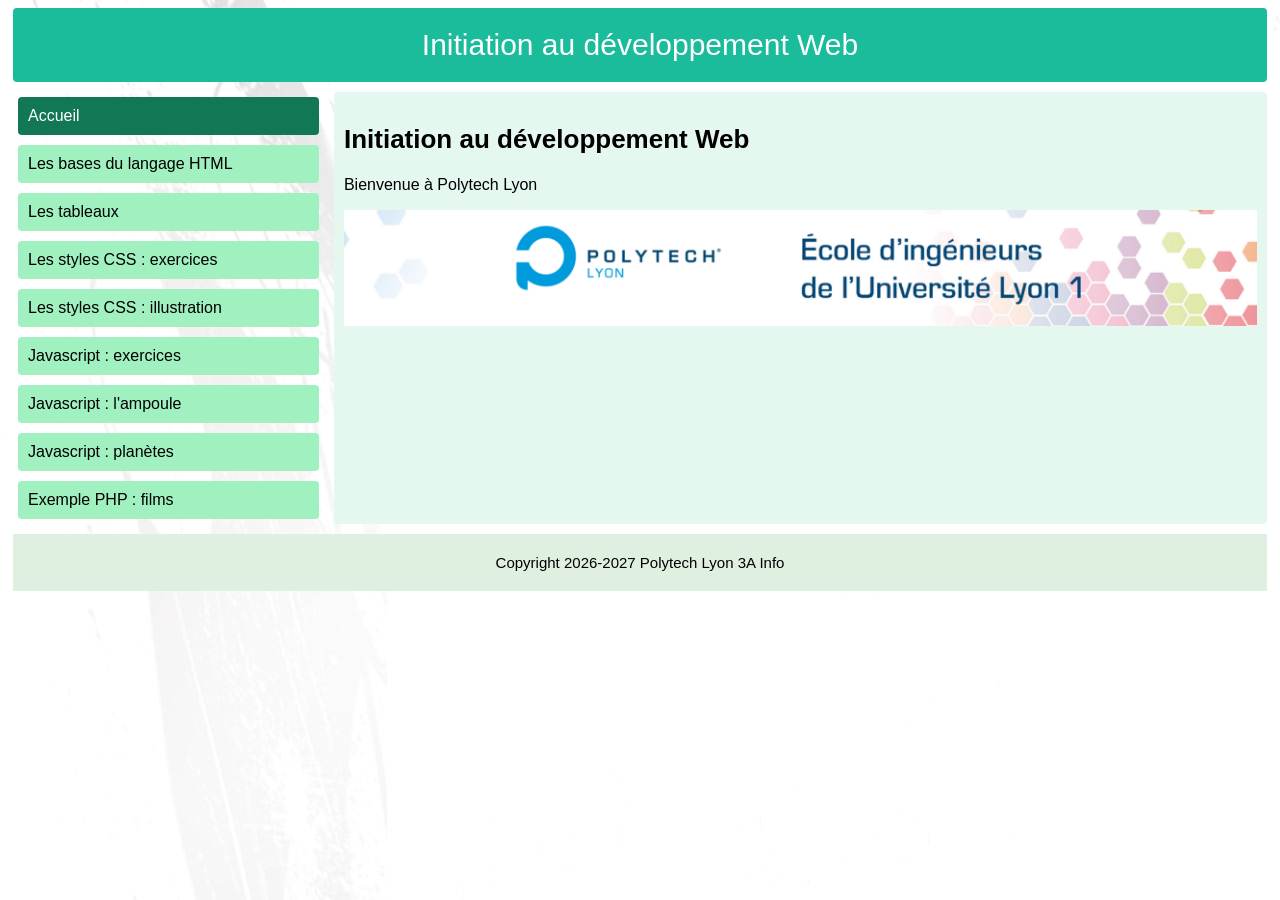
<file: web/accueil.html>
﻿<!DOCTYPE html>
<html lang="fr">
<head>
	<title>Initiation au développement Web</title>
	<meta charset="utf-8">
	<meta name="viewport" content="width=device-width, initial-scale=1">
	<link rel="stylesheet" href="tphtml.css">
</head>

<body>
	<header>
		Initiation au développement Web
	</header>

	<div class="contenu">
		<nav>
			<a href="accueil.html" class="clic">Accueil</a>
			<a href="bases.html">Les bases du langage HTML</a>
			<a href="tableau.html">Les tableaux</a>
			<a href="styles_exercices.html">Les styles CSS : exercices</a>
			<a href="styles_illustration.html">Les styles CSS : illustration</a>
			<a href="js_exercices.html">Javascript : exercices</a>
			<a href="js_ampoule.html">Javascript : l'ampoule</a>
			<a href="js_planets.html">Javascript : planètes</a>
			<a href="php_films.html">Exemple PHP : films</a>
		</nav>
			
		<article>
			<h1>Initiation au développement Web</h1>
			<p>Bienvenue à Polytech Lyon</p>
			<img src="../images/Polytech-Lyon.png" alt="Logo Polytech Lyon" width="auto" x>




		</article>
	</div>
	
	<footer>
		Copyright 2026-2027   Polytech Lyon 3A Info
	</footer>

</body>
</html>
</file>
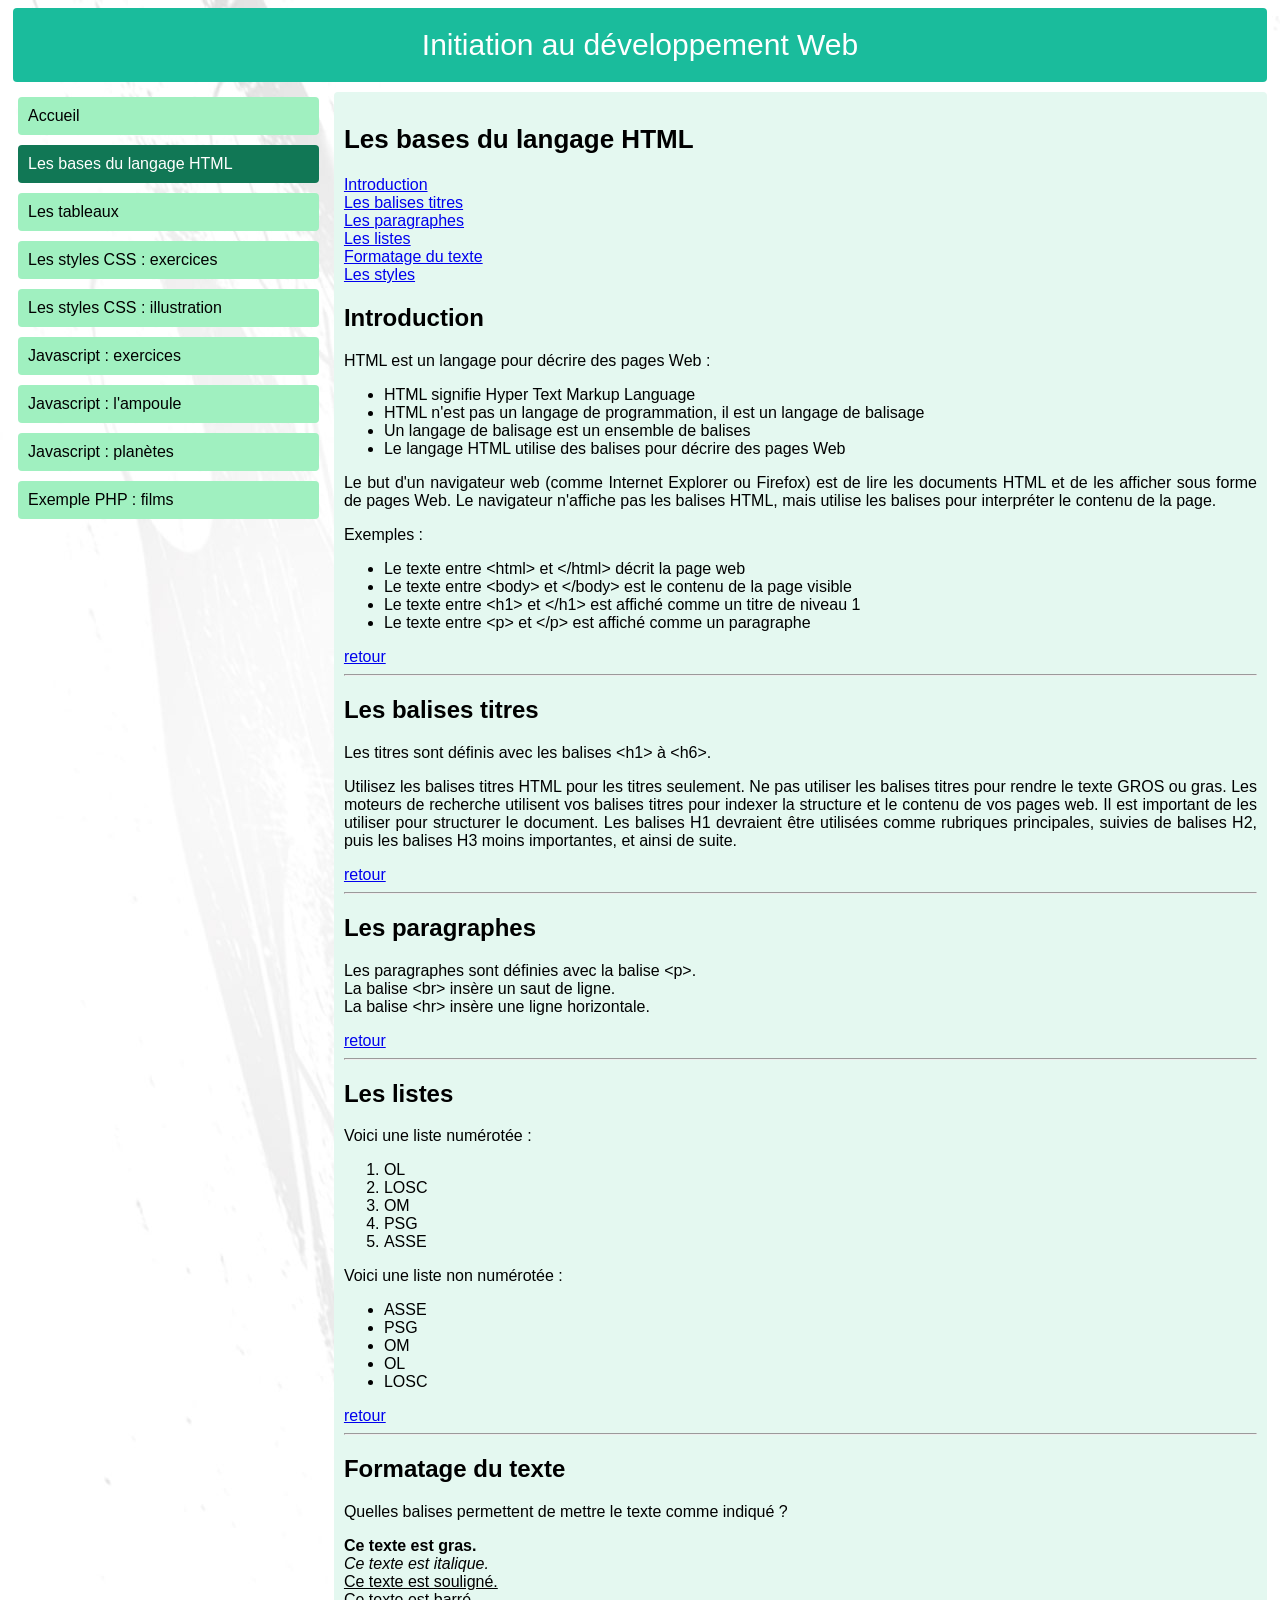
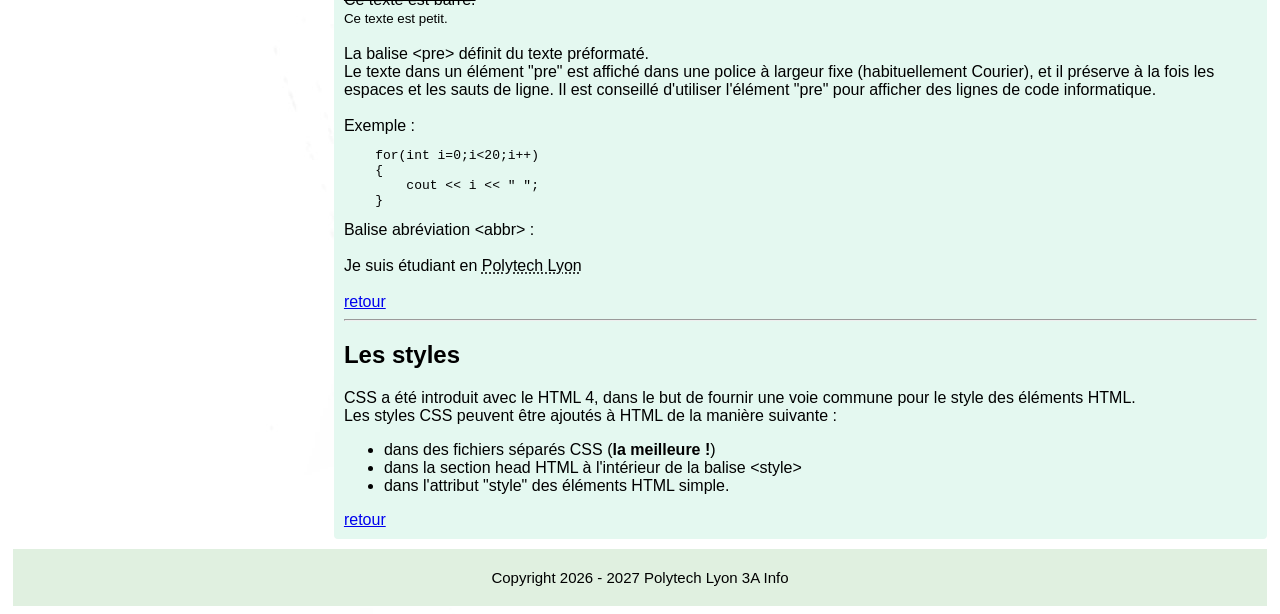
<file: web/bases.html>
<!DOCTYPE html>
<html lang="fr">
<head>
    <title>Initiation au développement Web</title>
    <meta charset="utf-8">
    <meta name="viewport" content="width=device-width, initial-scale=1">
    <link rel="stylesheet" href="tphtml.css">
</head>

<body>
    <header id="header">
        Initiation au développement Web
    </header>

    <div class="contenu">
        <nav>
            <a href="accueil.html">Accueil</a>
            <a href="bases.html" class="clic">Les bases du langage HTML</a>
            <a href="tableau.html">Les tableaux</a>
            <a href="styles_exercices.html">Les styles CSS : exercices</a>
            <a href="styles_illustration.html">Les styles CSS : illustration</a>
            <a href="js_exercices.html">Javascript : exercices</a>
            <a href="js_ampoule.html">Javascript : l'ampoule</a>
            <a href="js_planets.html">Javascript : planètes</a>
            <a href="php_films.html">Exemple PHP : films</a>
        </nav>
            
        <article>
            <h1 id="bases">Les bases du langage HTML</h1>

            <a href="#introduction">Introduction</a><br>
            <a href="#titres">Les balises titres</a><br>
            <a href="#paragraphes">Les paragraphes</a><br>
            <a href="#listes">Les listes</a><br>
            <a href="#formatage">Formatage du texte</a><br>
            <a href="#styles">Les styles</a>

            <h2 id="introduction">Introduction</h2>

            <p>HTML est un langage pour décrire des pages Web :</p>
            <ul>
                <li>HTML signifie Hyper Text Markup Language</li>
                <li>HTML n'est pas un langage de programmation, il est un langage de balisage</li>
                <li>Un langage de balisage est un ensemble de balises</li>
                <li>Le langage HTML utilise des balises pour décrire des pages Web</li>
            </ul>

            <p>
                Le but d'un navigateur web (comme Internet Explorer ou Firefox) est de lire les documents HTML et de les afficher sous forme de pages Web. Le navigateur n'affiche pas les balises HTML, mais utilise les balises pour interpréter le contenu de la page.
            </p>

            <p>Exemples :</p>
            <ul>
                <li>Le texte entre &lt;html&gt; et &lt;/html&gt; décrit la page web</li>
                <li>Le texte entre &lt;body&gt; et &lt;/body&gt; est le contenu de la page visible</li>
                <li>Le texte entre &lt;h1&gt; et &lt;/h1&gt; est affiché comme un titre de niveau 1</li>
                <li>Le texte entre &lt;p&gt; et &lt;/p&gt; est affiché comme un paragraphe</li>
            </ul>

            <a href="#header">retour</a><br>
            <hr>

            <h2 id="titres">Les balises titres</h2>

            <p>Les titres sont définis avec les balises &lt;h1&gt; à &lt;h6&gt;.</p>

            <p class="text-overflow">
                Utilisez les balises titres HTML pour les titres seulement. Ne pas utiliser les balises titres pour rendre le texte GROS ou gras.
                Les moteurs de recherche utilisent vos balises titres pour indexer la structure et le contenu de vos pages web. Il est important de les utiliser pour structurer le document.
                Les balises H1 devraient être utilisées comme rubriques principales, suivies de balises H2, puis les balises H3 moins importantes, et ainsi de suite.
            </p> 
            <a href="#header">retour</a><br>
            <hr>

            <h2 id="paragraphes">Les paragraphes</h2>

            <p>
                Les paragraphes sont définies avec la balise &lt;p&gt;.<br>
                La balise &lt;br&gt; insère un saut de ligne.<br>
                La balise &lt;hr&gt; insère une ligne horizontale.
            </p>
            <a href="#header">retour</a><br>
            <hr>

            <h2 id="listes">Les listes</h2>

            <p>Voici une liste numérotée :</p>
            <ol>
                <li>OL</li>
                <li>LOSC</li>
                <li>OM</li>
                <li>PSG</li>
                <li>ASSE</li>
            </ol>
                
            <p>Voici une liste non numérotée :</p>
            <ul>
                <li>ASSE</li>
                <li>PSG</li>
                <li>OM</li>
                <li>OL</li>
                <li>LOSC</li>
            </ul>
            <a href="#header">retour</a><br>
            <hr>

            <h2 id="formatage">Formatage du texte</h2>

            <p>Quelles balises permettent de mettre le texte comme indiqué ?</p>

            <b>Ce texte est gras.</b><br>
            <i>Ce texte est italique.</i><br>
            <u>Ce texte est souligné.</u><br>
            <s>Ce texte est barré.</s><br>
            <small>Ce texte est petit.</small><br><br>

            La balise &lt;pre&gt; définit du texte préformaté.<br>
            Le texte dans un élément "pre" est affiché dans une police à largeur fixe (habituellement Courier), et il préserve à la fois les espaces et les sauts de ligne. Il est conseillé d'utiliser l'élément "pre" pour afficher des lignes de code informatique.<br><br>
            Exemple :
<pre>
    for(int i=0;i&lt;20;i++)
    {
        cout &lt;&lt; i &lt;&lt; " ";
    }
</pre>

            Balise abréviation &lt;abbr&gt; :<br><br>
            Je suis étudiant en <abbr title="Polytech Lyon">Polytech Lyon</abbr><br><br>
            <a href="#header">retour</a><br>
            <hr>

            <h2 id="styles">Les styles</h2>

            <p>
                CSS a été introduit avec le HTML 4, dans le but de fournir une voie commune pour le style des éléments HTML.<br>
                Les styles CSS peuvent être ajoutés à HTML de la manière suivante :
            </p>
            <ul>
                <li>dans des fichiers séparés CSS (<b>la meilleure !</b>)</li>
                <li>dans la section head HTML à l'intérieur de la balise &lt;style&gt;</li>
                <li>dans l'attribut "style" des éléments HTML simple.</li>
            </ul>

            <a href="#header">retour</a><br>
        </article>
    </div>
    
    <footer>
        Copyright 2026 - 2027 Polytech Lyon 3A Info
    </footer>
</body>
</html>
</file>
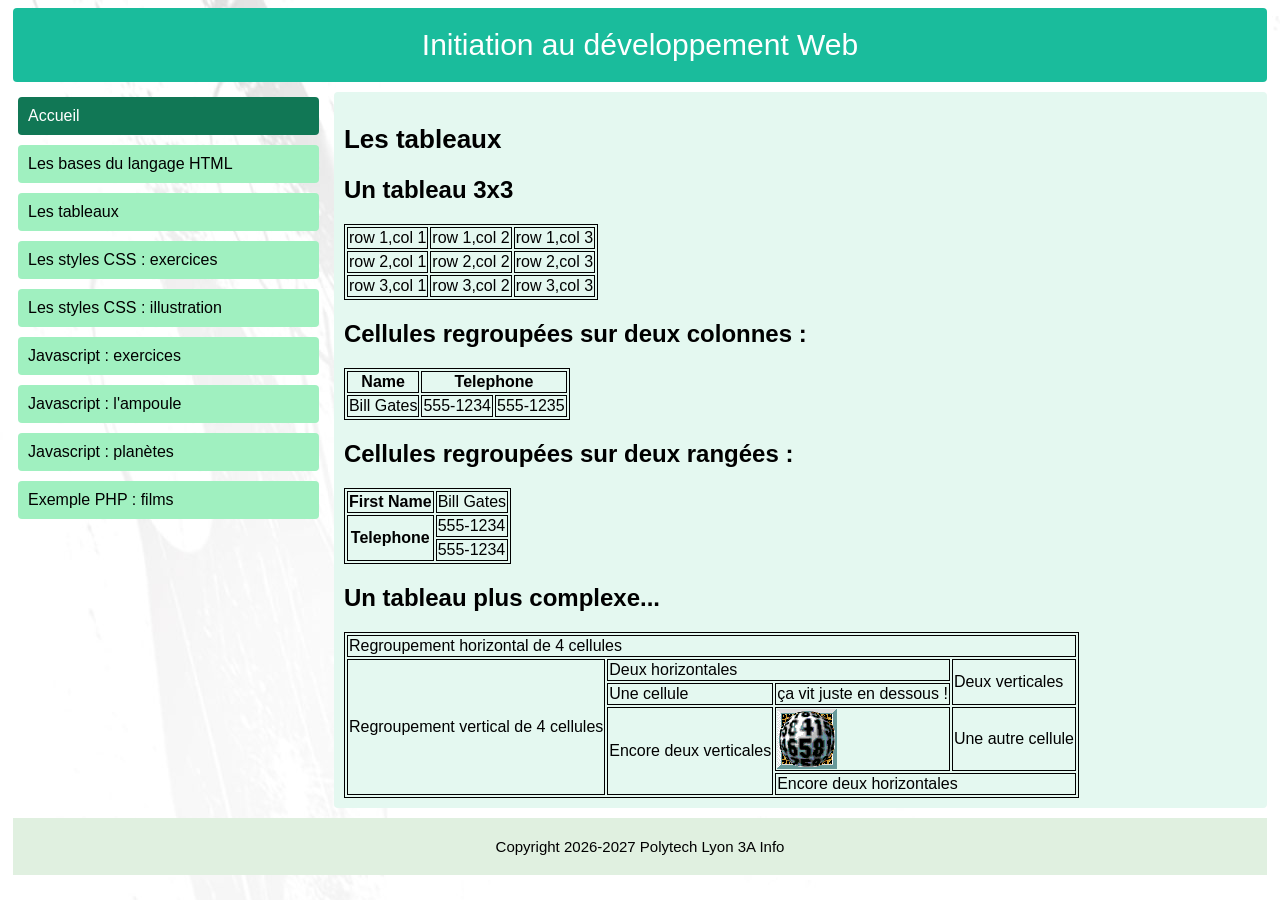
<file: web/tableau.html>
<!DOCTYPE html>
<html lang="fr">
<head>
	<title>Initiation au développement Web</title>
	<meta charset="utf-8">
	<meta name="viewport" content="width=device-width, initial-scale=1">
	<link rel="stylesheet" href="tphtml.css">
</head>

<body>
	<header id="header">
		Initiation au développement Web
	</header>

	<div class="contenu">
		<nav>
			<a href="accueil.html" class="clic">Accueil</a>
			<a href="bases.html">Les bases du langage HTML</a>
			<a href="tableau.html">Les tableaux</a>
			<a href="styles_exercices.html">Les styles CSS : exercices</a>
			<a href="styles_illustration.html">Les styles CSS : illustration</a>
			<a href="js_exercices.html">Javascript : exercices</a>
			<a href="js_ampoule.html">Javascript : l'ampoule</a>
			<a href="js_planets.html">Javascript : planètes</a>
			<a href="php_films.html">Exemple PHP : films</a>
		</nav>
			
		<article>
			<h1>Les tableaux</h1>
            <h2>Un tableau 3x3</h2>
            <table bordder="1">
                <tr>
                    <td>row 1,col 1</td>
                    <td>row 1,col 2</td>
                    <td>row 1,col 3</td>
                </tr>
                <tr>
                    <td>row 2,col 1</td>
                    <td>row 2,col 2</td>
                    <td>row 2,col 3</td>
                </tr>
                <tr>
                    <td>row 3,col 1</td>
                    <td>row 3,col 2</td>
                    <td>row 3,col 3</td>
                </tr>
            </table>
		
            <h2>Cellules regroupées sur deux colonnes :</h2>
            <table border="1">
                <thead>
                    <tr>
                        <th>Name</th>
                        <th colspan="2">Telephone</th>
                    </tr>
                </thead>
                <tbody>
                <tr>
                    <td>Bill Gates</td>
                    <td>555-1234</td>
                    <td>555-1235</td>
                </tr>
                </tbody>
               
            </table>

            <h2>Cellules regroupées sur deux rangées :</h2>
            <table border="1">
                    <tr>
                        <th>First Name</th>
                        <td>Bill Gates</td>
                    </tr>
                    <tr>
                        <th rowspan="2">Telephone</th>
                        <td>555-1234</td></tr>
                        
                        <tr><td>555-1234</td></tr>
                    </tr>
                    
            </table>

            <h2>Un tableau plus complexe...</h2>
            <table>
            <tr>
              <td colspan="4">Regroupement horizontal de 4 cellules</td>
            </tr>
            <tr>
              <td rowspan="4">Regroupement vertical de 4 cellules</td>
              <td colspan="2">Deux horizontales</td>
              <td rowspan="2">Deux verticales</td>
              
            </tr>
            <tr>
              <td>Une cellule</td>
              <td>ça vit juste en dessous !</td>
              
            </tr>
            <tr>
              <td rowspan="2">Encore deux verticales</td>
              <td><img src="../images/anim_nombre.gif" alt="Animation Nombre" ></td>
              <td>Une autre cellule</td>
            </tr>
            <tr>
              <td colspan="2">Encore deux horizontales</td>
            </tr>
          </table>

        </article>
	</div>
	
	<footer>
		Copyright 2026-2027   Polytech Lyon 3A Info
	</footer>

</body>
</html>
</file>
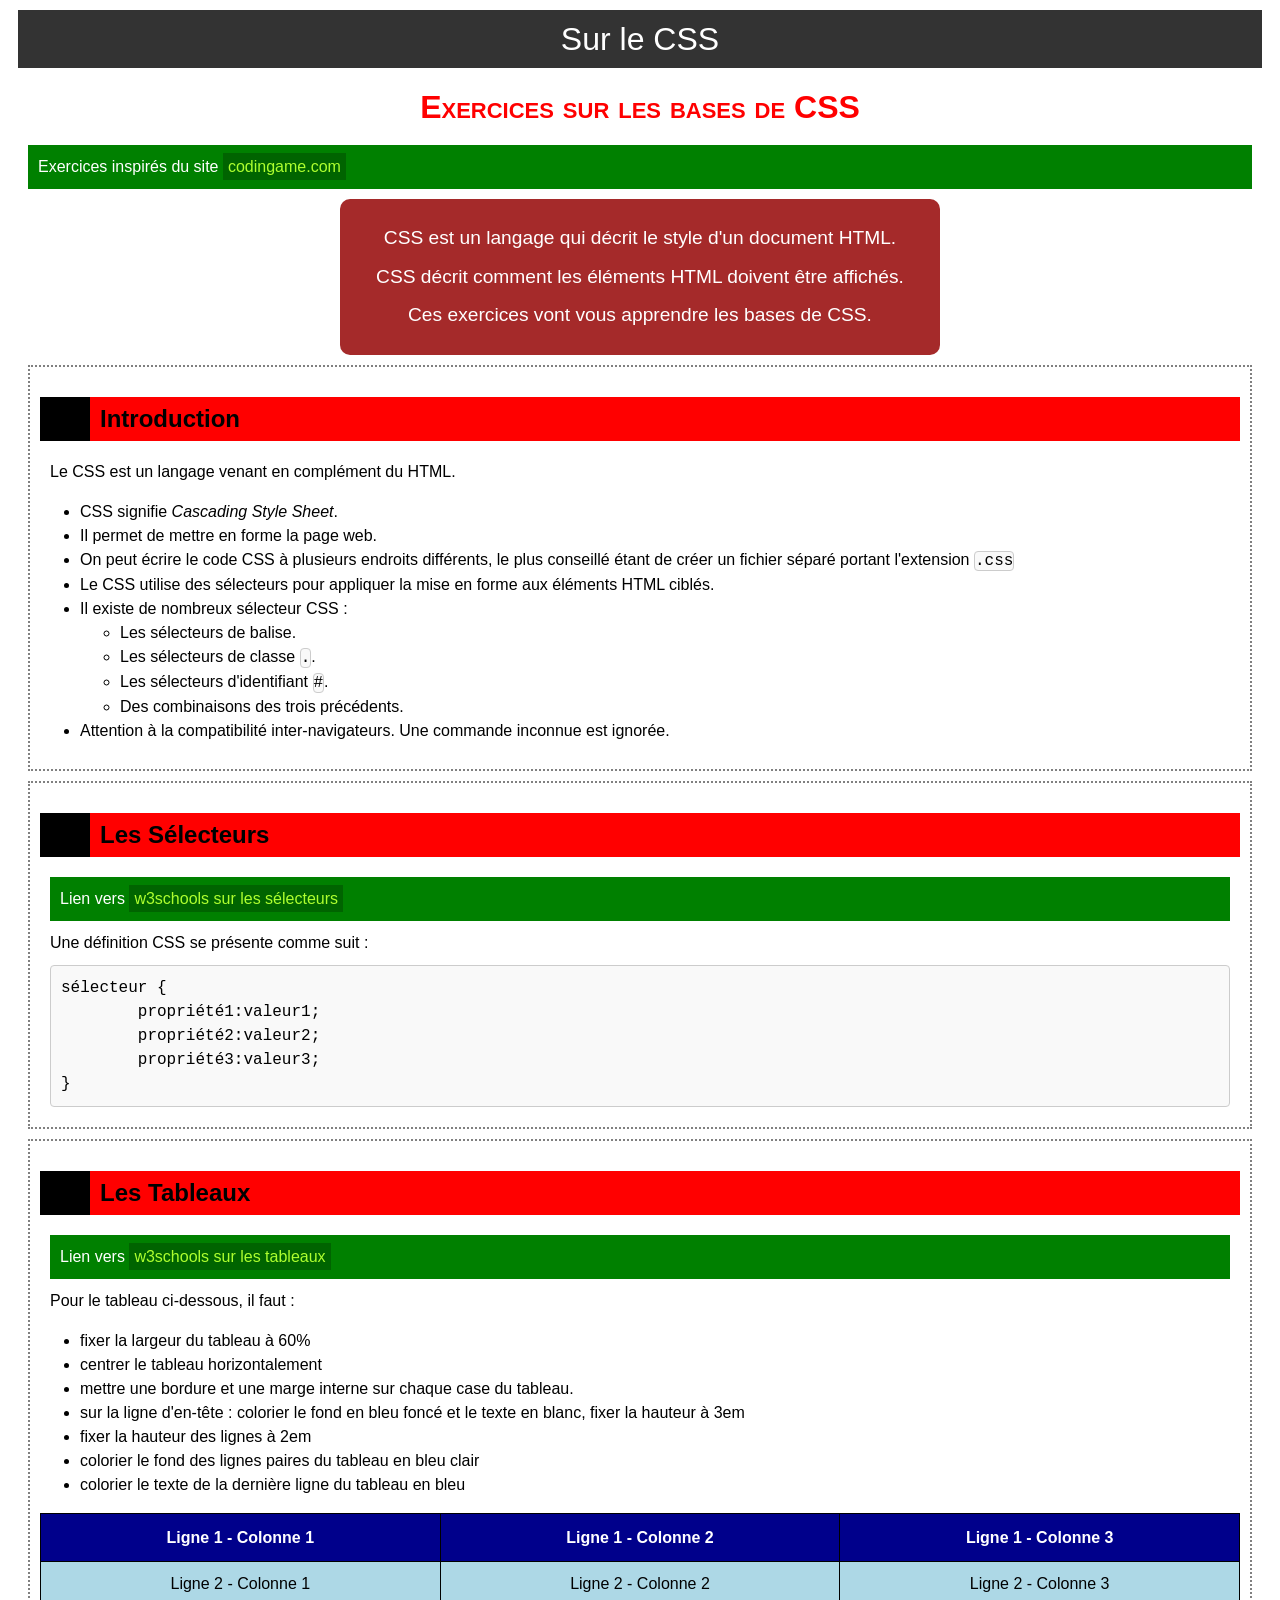
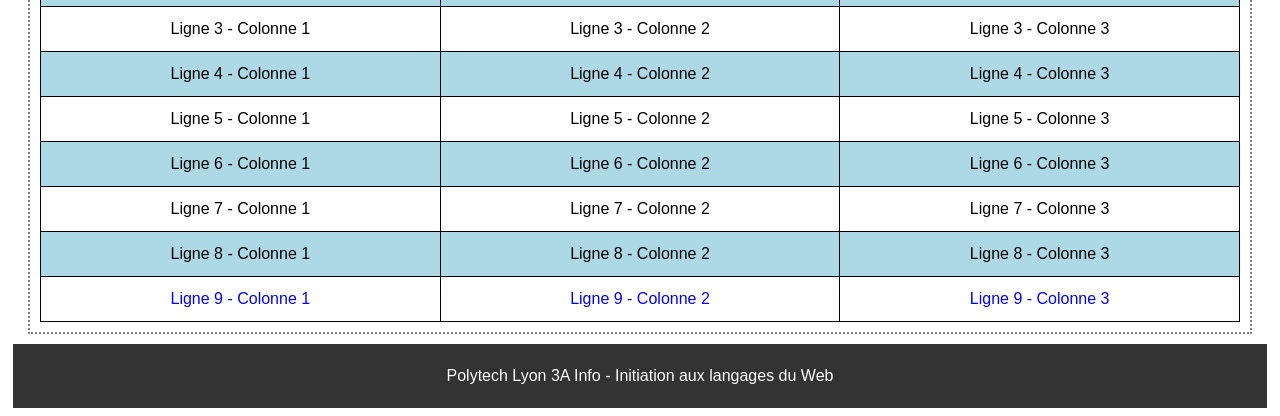
<file: web/html/basesCSS.html>
<!DOCTYPE html>
<html lang="fr">
<head>
	<title>CSS</title>
	<meta charset="UTF-8">
	<link rel="stylesheet" type="text/css" href="/web/css/style.css">
</head>
<body>

<header>
	Sur le CSS
</header>

<section>
	<div>
		<h1 id="titre1">Exercices sur les bases de CSS</h1>
		
		<p class="documentation" id="documentation">Exercices inspirés du site <a href="https://www.codingame.com/playgrounds/36092/exercices-css/introduction" target="_blank" id="codingame-link">codingame.com</a></p>
		
		<div id="info"><p>
			CSS est un langage qui décrit le style d'un document HTML.<br>		
			CSS décrit comment les éléments HTML doivent être affichés.<br>
			Ces exercices vont vous apprendre les bases de CSS.<br>
		</p>
			
		</div>
	</div>

	<article>
		<h2>Introduction</h2>
		<p>Le CSS est un langage venant en complément du HTML.</p>
		<ul>
			<li>CSS signifie <i>Cascading Style Sheet</i>.</li>
			<li>Il permet de mettre en forme la page web.</li>
			<li>On peut écrire le code CSS à plusieurs endroits différents, le plus conseillé étant de créer un fichier séparé portant l'extension <span class="code">.css</span></li>
			<li>Le CSS utilise des sélecteurs pour appliquer la mise en forme aux éléments HTML ciblés.</li>
			<li>Il existe de nombreux sélecteur CSS :
				<ul>
					<li>Les sélecteurs de balise.</li>
					<li>Les sélecteurs de classe <span class="code">.</span>.</li>
					<li>Les sélecteurs d'identifiant <span class="code">#</span>.</li>
					<li>Des combinaisons des trois précédents.</li>
				</ul>
			</li>
		    <li>Attention à la compatibilité inter-navigateurs. Une commande inconnue est ignorée.</li>
		</ul>
	</article>

	<article>
		<h2>Les sélecteurs</h2>
		<p class="documentation">Lien vers <a href="https://www.w3schools.com/css/css_selectors.asp" target="_blank">w3schools sur les sélecteurs</a></p>
		<p>Une définition CSS se présente comme suit :</p>
<pre class="code">
sélecteur {
	propriété1:valeur1;
	propriété2:valeur2;
	propriété3:valeur3;
}
</pre>
	</article>
	
	<article>
		<h2>Les tableaux</h2>
		<p class="documentation">Lien vers <a href="https://www.w3schools.com/css/css_table.asp" target="_blank">w3schools sur les tableaux</a></p>

		<p>Pour le tableau ci-dessous, il faut :</p>
		<ul>
			<li>fixer la largeur du tableau à 60%</li>
			<li>centrer le tableau horizontalement</li>
			<li>mettre une bordure et une marge interne sur chaque case du tableau.</li>
			<li>sur la ligne d'en-tête : colorier le fond en bleu foncé et le texte en blanc, fixer la hauteur à 3em</li>
			<li>fixer la hauteur des lignes à 2em</li>
			<li>colorier le fond des lignes paires du tableau en bleu clair</li>
			<li>colorier le texte de la dernière ligne du tableau en bleu</li>
		</ul>

		<table>
			<tr>
				<th>Ligne 1 - Colonne 1</th>
				<th>Ligne 1 - Colonne 2</th>
				<th>Ligne 1 - Colonne 3</th>
			</tr>
			<tr>
				<td>Ligne 2 - Colonne 1</td>
				<td>Ligne 2 - Colonne 2</td>
				<td>Ligne 2 - Colonne 3</td>
			</tr>
			<tr>
				<td>Ligne 3 - Colonne 1</td>
				<td>Ligne 3 - Colonne 2</td>
				<td>Ligne 3 - Colonne 3</td>
			</tr>
			<tr>
				<td>Ligne 4 - Colonne 1</td>
				<td>Ligne 4 - Colonne 2</td>
				<td>Ligne 4 - Colonne 3</td>
			</tr>
			<tr>
				<td>Ligne 5 - Colonne 1</td>
				<td>Ligne 5 - Colonne 2</td>
				<td>Ligne 5 - Colonne 3</td>
			</tr>
			<tr>
				<td>Ligne 6 - Colonne 1</td>
				<td>Ligne 6 - Colonne 2</td>
				<td>Ligne 6 - Colonne 3</td>
			</tr>
			<tr>
				<td>Ligne 7 - Colonne 1</td>
				<td>Ligne 7 - Colonne 2</td>
				<td>Ligne 7 - Colonne 3</td>
			</tr>
			<tr>
				<td>Ligne 8 - Colonne 1</td>
				<td>Ligne 8 - Colonne 2</td>
				<td>Ligne 8 - Colonne 3</td>
			</tr>
			<tr>
				<td>Ligne 9 - Colonne 1</td>
				<td>Ligne 9 - Colonne 2</td>
				<td>Ligne 9 - Colonne 3</td>
			</tr>
		</table>
	</article>

</section>

<footer>
	<p>Polytech Lyon 3A Info - Initiation aux langages du Web</p>
</footer>

</body>
</html>
</file>
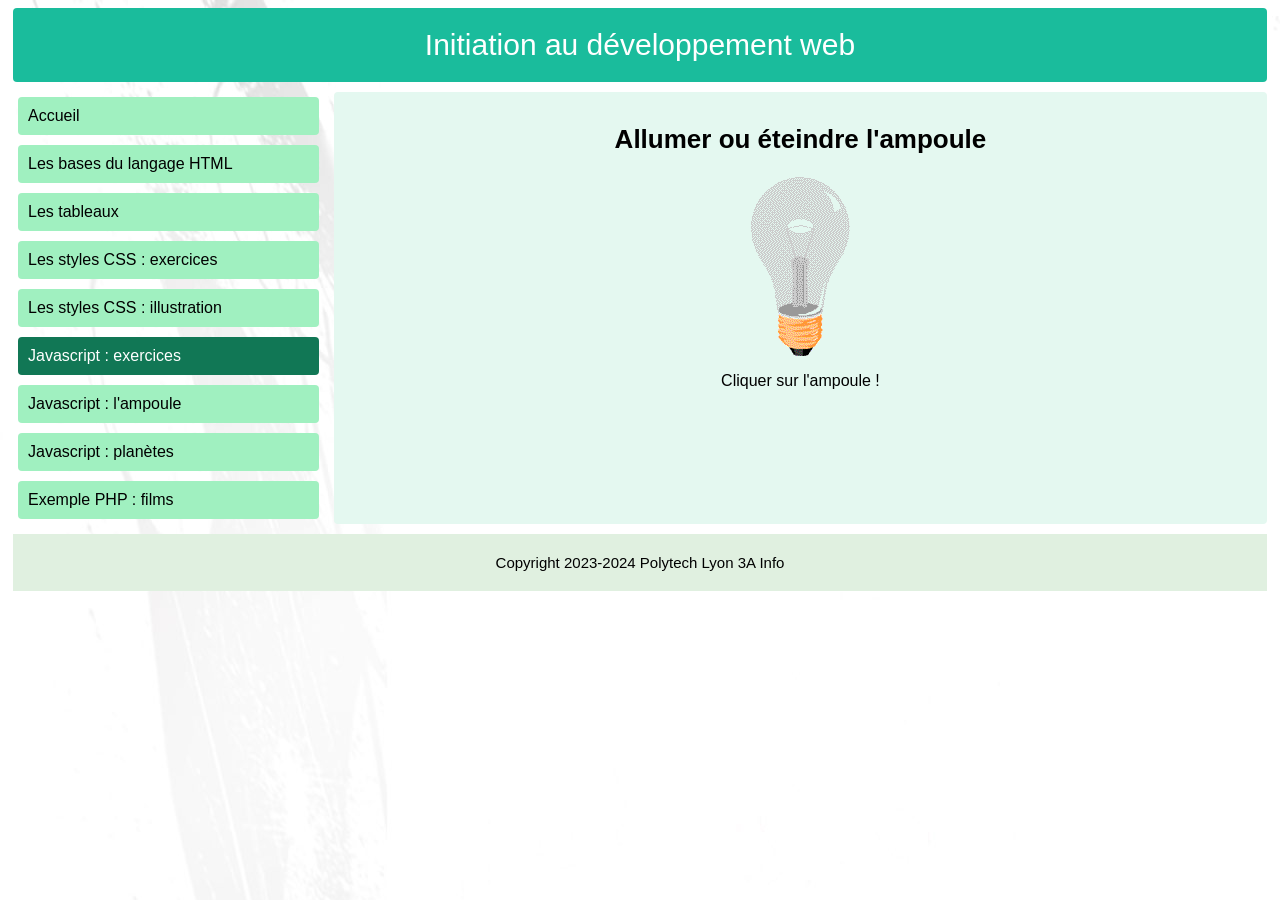
<file: web/html/js_ampoule.html>
<!DOCTYPE html>
<html lang="fr">
<head>
	<title>Exercices Javascript</title>
	<meta charset="utf-8">
	<script src="/web/javascript/js_ampoule.js"></script>
	<link rel="stylesheet" href="/web/css/js_ampoule.css">
</head>

<body>
	<header>Initiation au développement web</header>
	<div class="contenu">
		<nav>
			<a href="accueil.html">Accueil</a>
			<a href="bases.html">Les bases du langage HTML</a>
			<a href="tableau.html">Les tableaux</a>
			<a href="styles_exercices.html">Les styles CSS : exercices</a>
			<a href="styles_illustration.html">Les styles CSS : illustration</a>
			<a href="js_exercices.html" class="clic">Javascript : exercices</a>
			<a href="js_ampoule.html">Javascript : l'ampoule</a>
			<a href="js_planets.html">Javascript : planètes</a>
			<a href="php_films.html">Exemple PHP : films</a>
		</nav>	
	
		<article>	
			<h1>Allumer ou éteindre l'ampoule</h1>
			
			<img id="bulb" src="/images/pic_bulboff.gif" alt="Ampoule" onclick="OnOffAmpoule()">
            <p style="text-align: center;">Cliquer sur l'ampoule !</p>
		</article>
	</div>	

	<footer>Copyright 2023-2024 Polytech Lyon 3A Info</footer>
</body>
</html>
</file>
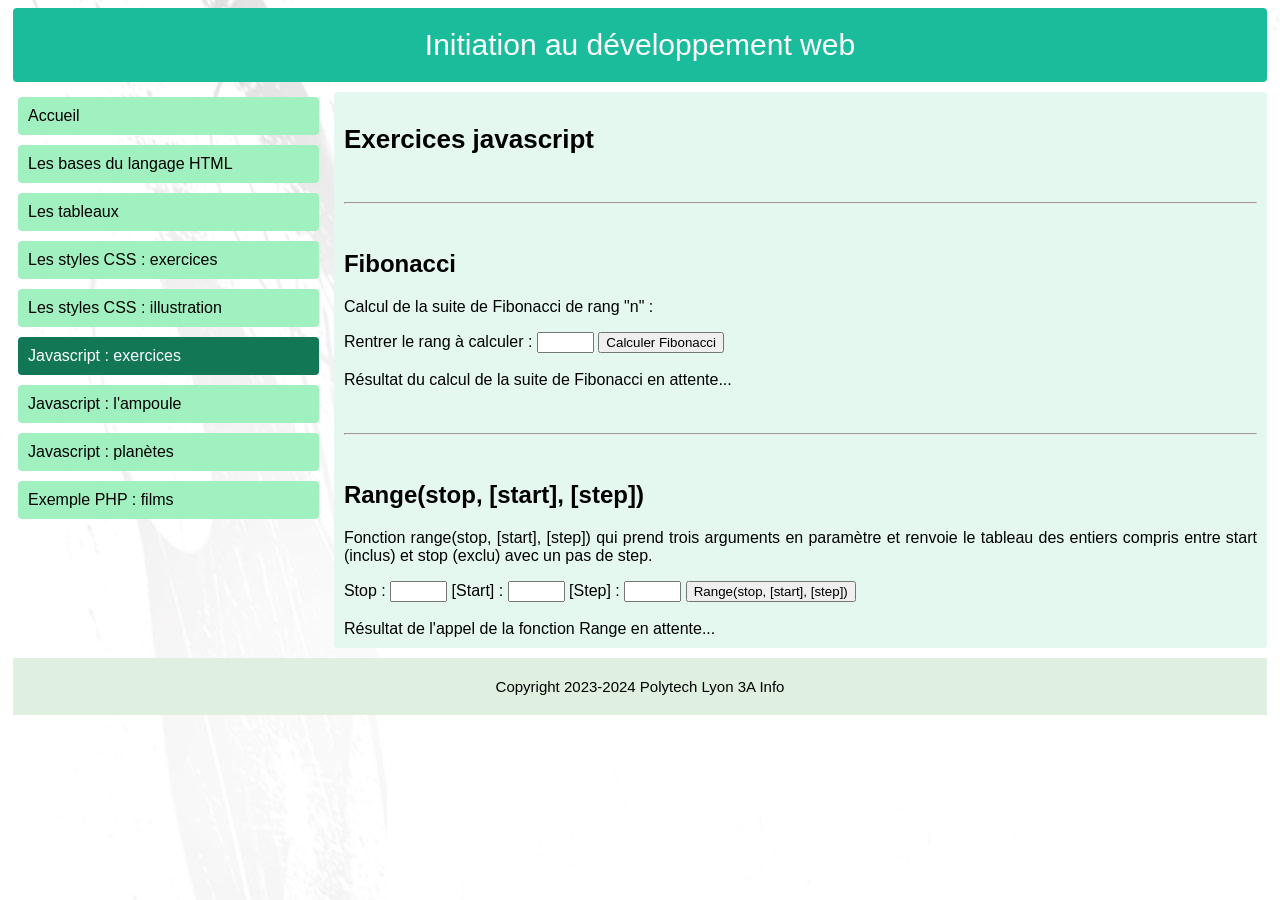
<file: web/html/js_exercices.html>
﻿<!DOCTYPE html>
<html lang="fr">
<head>
	<title>Exercices Javascript</title>
	<meta charset="utf-8">
	<script src="/web/javascript/exercices.js"></script>
	<link rel="stylesheet" href="/web/css/js_ex.css">
</head>

<body>
	<header>Initiation au développement web</header>
	<div class="contenu">
		<nav>
			<a href="accueil.html">Accueil</a>
			<a href="bases.html">Les bases du langage HTML</a>
			<a href="tableau.html">Les tableaux</a>
			<a href="styles_exercices.html">Les styles CSS : exercices</a>
			<a href="styles_illustration.html">Les styles CSS : illustration</a>
			<a href="js_exercices.html" class="clic">Javascript : exercices</a>
			<a href="js_ampoule.html">Javascript : l'ampoule</a>
			<a href="js_planets.html">Javascript : planètes</a>
			<a href="php_films.html">Exemple PHP : films</a>
		</nav>	
	
		<article>	
			<h1>Exercices javascript</h1>
			<br>
			<hr>
			<br>
			<h2>Fibonacci</h2>
			<p>Calcul de la suite de Fibonacci de rang "n" :</p>
			<form name="fibonacci">
				Rentrer le rang à calculer : <input type="text" name="n" size="5" maxlength="5">
				<input type="button" value="Calculer Fibonacci" onclick="Appeler_Fibonacci()">
			</form>
			<br>
			<div id="resultat_fibonacci">
				Résultat du calcul de la suite de Fibonacci en attente...
			</div>
			<br>
			<br>
			<hr>
			<br>
			<h2>Range(stop, [start], [step])</h2>
			<p>Fonction range(stop, [start], [step]) qui prend trois arguments en paramètre et renvoie le tableau des entiers compris entre start (inclus) et stop (exclu) avec un pas de step.</p>
			<form name="range">
				Stop : <input type="text" name="stop" size="5" maxlength="5">
				[Start] : <input type="text" name="start" size="5" maxlength="5">
				[Step] : <input type="text" name="step" size="5" maxlength="5">
				<input type="button" value="Range(stop, [start], [step])" onclick="Appeler_Range()">
			</form>
			<br>
			<div id="resultat_range">
				Résultat de l'appel de la fonction Range en attente...
			</div>
		</article>
	</div>	

	<footer>Copyright 2023-2024 Polytech Lyon 3A Info</footer>
</body>
</html>
</file>
<file: web/tphtml.css>
﻿/*******************************************************************************
 *
 * Nom : tphtml.css
 * Date et auteur :
 *		Créé le 27/02/2019
 *
 * Description :
 *		Fichier CSS du TP initiation au langage développement Web
 *
 *******************************************************************************/


* {
  box-sizing: border-box;
}
 

body{
	font-family: Arial,Helvetica,sans-serif;
	background: url(../images/bg_body.jpg) top left no-repeat;
}


header{
	margin: 5px;
	padding: 20px;
	background-color: #1abc9c;
	color: white;
	border-radius: 4px;
	font-size: 30px;
	text-align: center;
}

/* Conteneur pour flexbox */
div.contenu {
	display: flex;
	
}

nav{
	flex: 25%;
	display: flex;
	flex-direction: column;
	padding: 0px;
	margin: 5px;
}

contenu{
	max-width: 100%; 
}

nav a {
  color: black;
  background-color: #a0f0c0;
  border-radius: 4px;
  padding: 10px;
  margin: 5px;
  text-decoration: none;
}

nav a:hover {
  background-color: #175;
  color: white;
}

nav a.clic{
  background-color: #175;
  color: white;
}

article{
	flex: 75%;
	padding: 10px;
	margin: 5px;
	background-color:#e4f8f0;
	border-radius: 4px;
}

article img {
  max-width: 100%; 
  height: auto;     
  display: block;   
}

footer{
	margin: 5px;
	padding: 20px;
	background-color: #E0F0E0;
	font-size: 15px;
	text-align: center;
}

/* Responsive layout */
@media (max-width: 600px) {
  div.contenu {
    flex-direction: column;
	
  }
  nav, article{
	  flex: 100%;
  }
}

#iframe_css {
	text-align: center;
}

table, th, td {
    border: 1px solid black;
}

p{text-align: justify;}

h1{font-size: 26px;}
</file>
<file: web/css/style.css>
* {
    box-sizing: border-box;
}

body {
    font-family: Arial, Helvetica, sans-serif;
    line-height: 1.5em;
}

header {
    background-color: #333;
    color: white;
    text-align: center;
    font-size: 2em;
    line-height: 1.2em;
    margin: 10px;
    padding: 10px;
}

footer {
    background-color: #333;
    color: white;
    text-align: center;
    margin: 5px;
    padding: 10px;
}

section {
    margin: 10px;
}

article {
    margin: 10px;
    padding: 10px;
    border: 2px dotted grey;
}

p {
    margin: 10px;
}

h1 {
    text-align: center;
    color: red;
    font-size: 2em;
    font-variant: small-caps;
}

h2 {
    padding: 10px;
    background-color: red;
    border-left: 50px solid black;
    text-transform: capitalize;
}

#info {
    width: 600px;
    background-color: brown;
    color: white;
    border-radius: 10px;
    text-align: center;
    font-size: 1.2em;
    line-height: 2em;
    padding: 10px;
    margin: auto;
}

.documentation {
    background-color: green;
    color: white;
    padding: 10px;
}

.documentation a {
    text-decoration: none;
    background-color: darkgreen;
    color: greenyellow;
    padding: 5px;
}

.documentation a:hover {
    background-color: lightgreen;
    color: darkgreen;
}

.code {
    font-family: courier, monospace;
    background-color: #f9f9f9;
    border: 1px solid #ccc;
    border-radius: 4px;
}

pre {
    margin: 10px;
    padding: 10px;
}

table {
    width: 100%;
    margin: auto;
    border-collapse: collapse;
}

tr {
    height: 2em;
}

th, td {
    border: 1px solid black;
    padding: 10px;
    text-align: center;
}

th {
    background-color: darkblue;
    color: white;
    height: 3em;
}

tr:nth-child(even) {
    background-color: lightblue;
}

tr:last-child {
    color: blue;
}
</file>
<file: web/css/js_ampoule.css>
﻿* {
  box-sizing: border-box;
}
 
body{
	font-family: Arial,Helvetica,sans-serif;
	background: url(/images/bg_body.jpg) top left no-repeat;
}

header{
	margin: 5px;
	padding: 20px;
	background-color: #1abc9c;
	color: white;
	border-radius: 4px;
	font-size: 30px;
	text-align: center;
}

/* Conteneur pour flexbox */
div.contenu {
	display: flex;
}

nav{
	flex: 25%;
	display: flex;
	flex-direction: column;
	padding: 0px;
	margin: 5px;
}

.contenu {
	max-width: 100%; 
}

nav a {
  color: black;
  background-color: #a0f0c0;
  border-radius: 4px;
  padding: 10px;
  margin: 5px;
  text-decoration: none;
}

nav a:hover {
  background-color: #175;
  color: white;
}

nav a.clic{
  background-color: #175;
  color: white;
}

article{
	flex: 75%;
	padding: 10px;
	margin: 5px;
	background-color:#e4f8f0;
	border-radius: 4px;
}

article img {
  max-width: 100%; 
  height: auto;     
  display: block;
  margin: 0 auto; /* Centre l'image horizontalement */
}

footer{
	margin: 5px;
	padding: 20px;
	background-color: #E0F0E0;
	font-size: 15px;
	text-align: center;
}

/* Responsive layout */
@media (max-width: 600px) {
  div.contenu {
    flex-direction: column;
  }
  nav, article{
	  flex: 100%;
  }
}

table, th, td {
    border: 1px solid black;
}

p {
    text-align: justify;
}

h1 {
    font-size: 26px;
    text-align: center;
}
</file>
<file: web/css/js_ex.css>
﻿* {
  box-sizing: border-box;
}
 

body{
	font-family: Arial,Helvetica,sans-serif;
	background: url(/images/bg_body.jpg) top left no-repeat;
}


header{
	margin: 5px;
	padding: 20px;
	background-color: #1abc9c;
	color: white;
	border-radius: 4px;
	font-size: 30px;
	text-align: center;
}

/* Conteneur pour flexbox */
div.contenu {
	display: flex;
	
}

nav{
	flex: 25%;
	display: flex;
	flex-direction: column;
	padding: 0px;
	margin: 5px;
}

contenu{
	max-width: 100%; 
}

nav a {
  color: black;
  background-color: #a0f0c0;
  border-radius: 4px;
  padding: 10px;
  margin: 5px;
  text-decoration: none;
}

nav a:hover {
  background-color: #175;
  color: white;
}

nav a.clic{
  background-color: #175;
  color: white;
}

article{
	flex: 75%;
	padding: 10px;
	margin: 5px;
	background-color:#e4f8f0;
	border-radius: 4px;
}

article img {
  max-width: 100%; 
  height: auto;     
  display: block;   
}

footer{
	margin: 5px;
	padding: 20px;
	background-color: #E0F0E0;
	font-size: 15px;
	text-align: center;
}

/* Responsive layout */
@media (max-width: 600px) {
  div.contenu {
    flex-direction: column;
	
  }
  nav, article{
	  flex: 100%;
  }
}

#iframe_css {
	text-align: center;
}

table, th, td {
    border: 1px solid black;
}

p{text-align: justify;}

h1{font-size: 26px;}

.contenu {
	max-width: 100%; 
}
</file>
